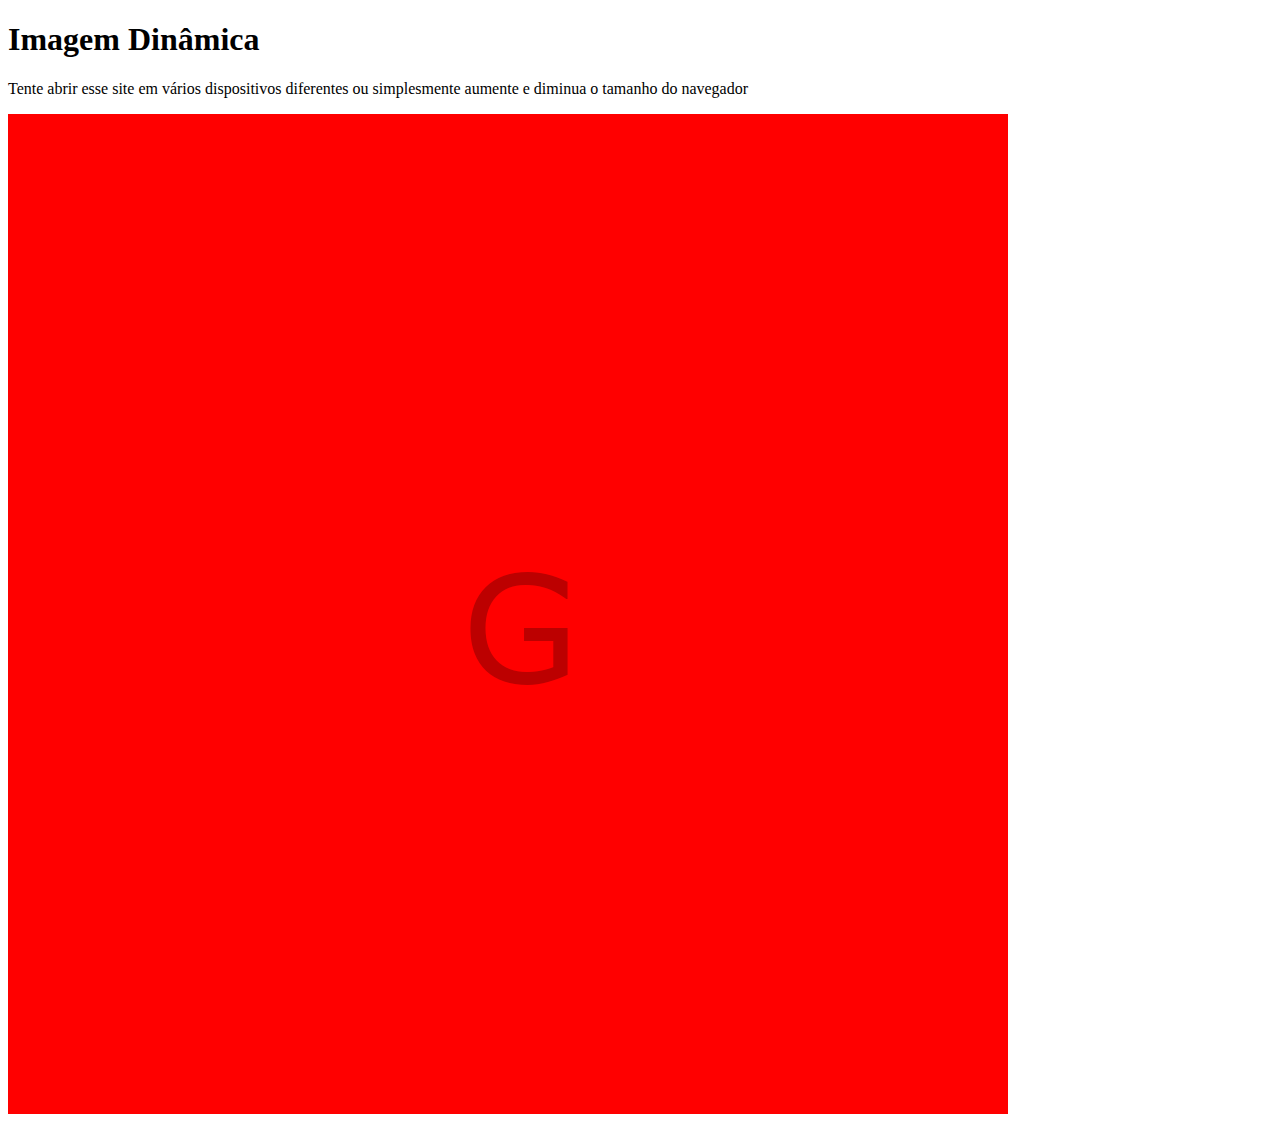
<file: imgdinamica/index.html>
<!DOCTYPE html>
<html lang="en">
<head>
    <meta charset="UTF-8">
    <meta http-equiv="X-UA-Compatible" content="IE=edge">
    <meta name="viewport" content="width=device-width, initial-scale=1.0">
    <title>Mídias em HTML5</title>
</head>
<body>
    <h1>Imagem Dinâmica</h1>
    <p>Tente abrir esse site em vários dispositivos diferentes ou simplesmente aumente 
        e diminua o tamanho do navegador </p>
       
    <picture>
        <source media="(max-width:750px)" srcset="img/imagem2.png" type="image/png">
        <source media="(max-width:1050px)" srcset="img/imagem1.png" type="image/png">
        <img src="img/imagem.png" alt="imagem flexivel">
    </picture>
</body>
</html>
</file>
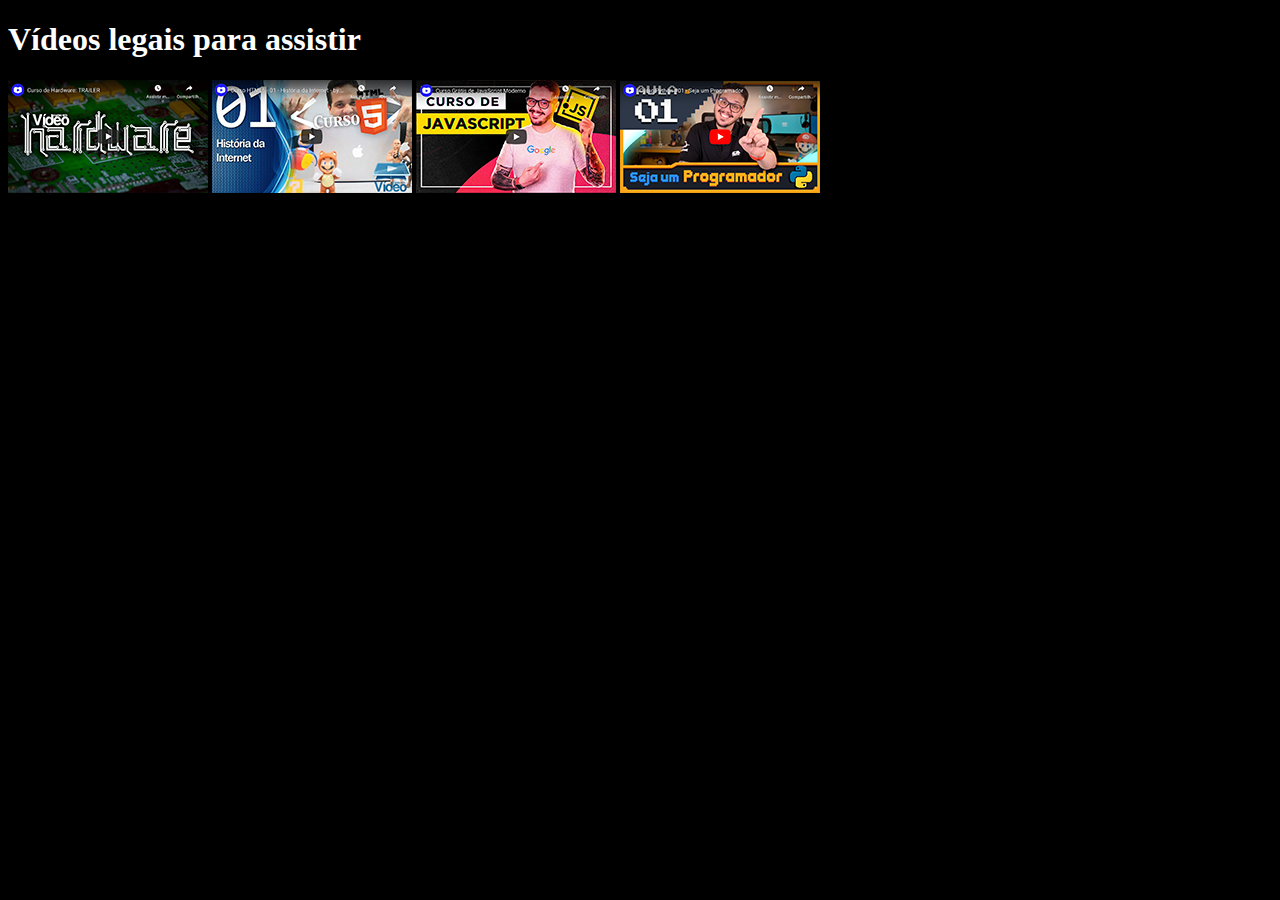
<file: desafio/desafio 001/index.html>
<!DOCTYPE html>
<html lang="pt-br">
<head>
    <meta charset="UTF-8">
    <meta http-equiv="X-UA-Compatible" content="IE=edge">
    <link rel="stylesheet" href="style/style.css">
    <meta name="viewport" content="width=device-width, initial-scale=1.0">
    <title>Desafio 001</title>
</head>
<body>
    <h1>Vídeos legais para assistir</h1>
        <a href="paginas/pag001.html"><img src="imagems/thumb-hardware.png" alt=""></a>
        <a href="paginas/pag002.html"><img src="imagems/thumb-html.png" alt=""></a>
        <a href="paginas/pag003.html"><img src="imagems/thumb-js.png" alt=""></a>
        <a href="paginas/pag004.html"><img src="imagems/thumb-python.png" alt="" ></a>
</body>
</html>
</file>
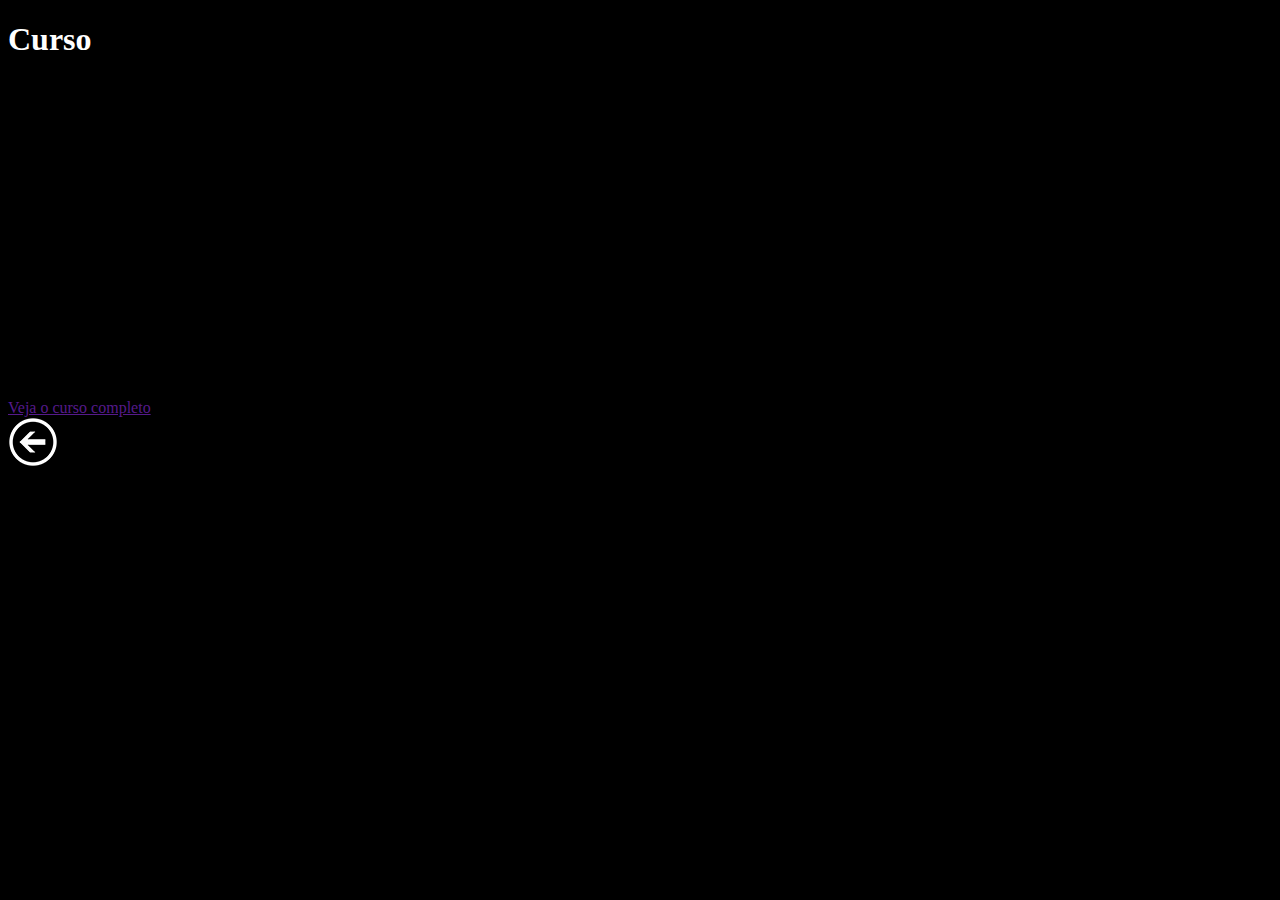
<file: desafio/desafio 001/paginas/pag001.html>
<!DOCTYPE html>
<html lang="en">
<head>
    <meta charset="UTF-8">
    <meta http-equiv="X-UA-Compatible" content="IE=edge">
    <link rel="stylesheet" href="../style/style.css">
    <meta name="viewport" content="width=device-width, initial-scale=1.0">
    <title>Document</title>
</head>
<body >
    <h1>Curso</h1> 
    <iframe width="560" height="315" src="https://www.youtube.com/embed/gqrySQQzvvQ" title="YouTube video player" frameborder="0" allow="accelerometer; autoplay; clipboard-write; encrypted-media; gyroscope; picture-in-picture" allowfullscreen></iframe>
    <br>
    <a href="">Veja o curso completo</a>
    <br>
    <a href="../index.html"><img src="../imagems/voltar.png" alt="" ></a>
</body>
</html>
</file>
<file: desafio/desafio 001/style/style.css>
body{
    align-items: center;
    flex-direction: column;
    justify-content: center;
    background-color: black;
    color: white;
}
</file>
